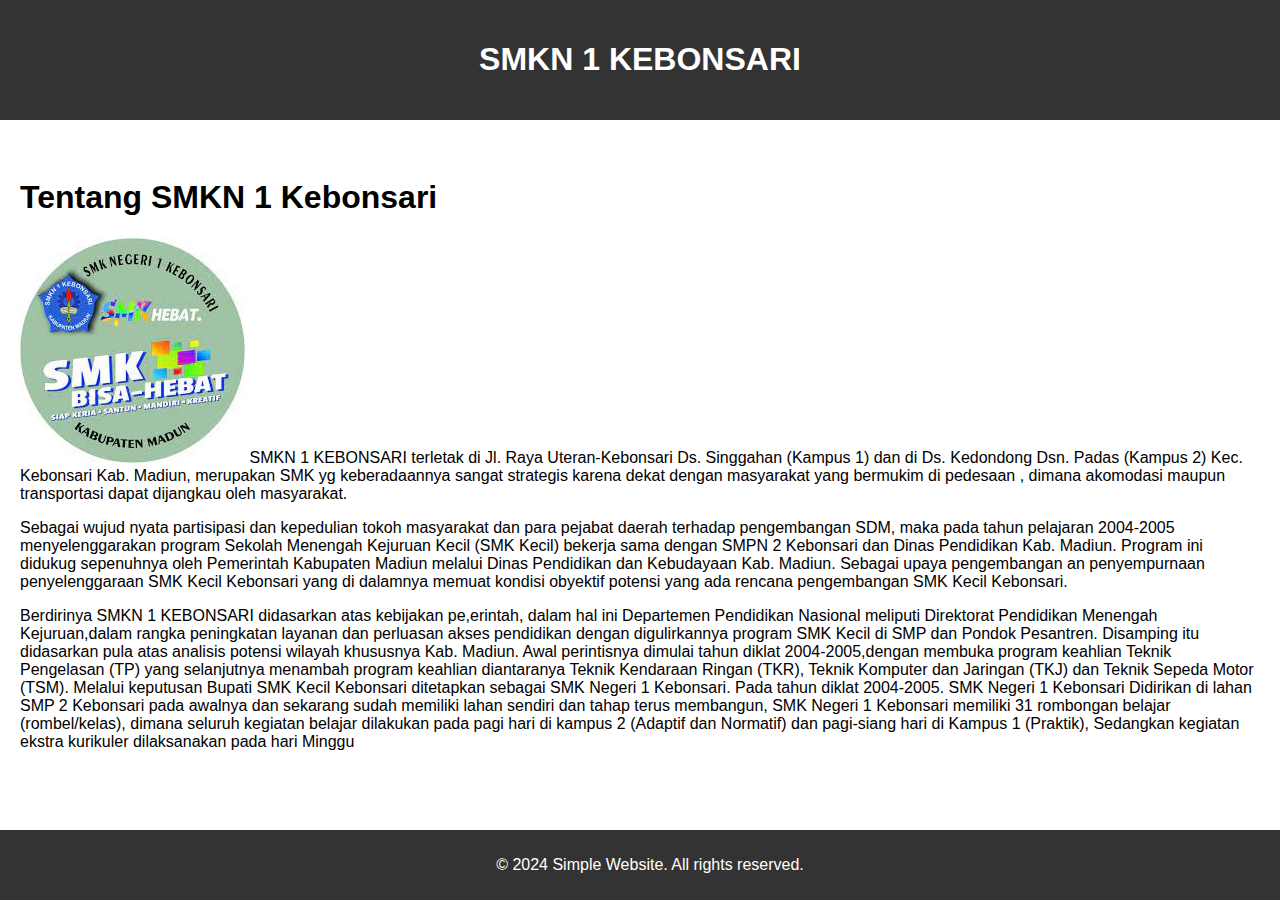
<file: index.html>
<!DOCTYPE html>
<html lang="en">
<head>
    <meta charset="UTF-8">
    <meta name="viewport" content="width=device-width, initial-scale=1.0">
    <title>Anisa Dwi Agustin</title>
    <link rel="stylesheet" href="style.css">
</head>
<body>
    <header>
    <h1>SMKN 1 KEBONSARI</h1>
    </header>
    <nav>
        <ul>
            <li><a href="Profil.html">Profil</a></li>
            <li><a href="visimisi.html">Visi Misi</a></li>
            <li><a href="Jurusan.html">Jurusan</a></li>
            <li><a href="Ekstra.html">Ekstra</a></li>
        </ul>
    </nav>
    <main>
        <section id="about">
            <h1> Tentang SMKN 1 Kebonsari</h1>
        </section>
        <img src="loho.jpg.jfif">
        <right><on>SMKN 1 KEBONSARI terletak di Jl. Raya Uteran-Kebonsari Ds. Singgahan (Kampus 1) dan di Ds. Kedondong Dsn. Padas (Kampus 2) Kec. Kebonsari Kab. Madiun, merupakan SMK yg keberadaannya sangat strategis karena dekat dengan masyarakat yang bermukim di pedesaan , dimana akomodasi maupun transportasi dapat dijangkau oleh masyarakat.</p>
            <p>Sebagai wujud nyata partisipasi dan kepedulian tokoh masyarakat dan para pejabat daerah terhadap pengembangan SDM, maka pada tahun pelajaran 2004-2005 menyelenggarakan program Sekolah Menengah Kejuruan Kecil (SMK Kecil) bekerja sama dengan SMPN 2 Kebonsari dan Dinas Pendidikan Kab. Madiun. Program ini didukug sepenuhnya oleh Pemerintah Kabupaten Madiun melalui Dinas Pendidikan dan Kebudayaan Kab. Madiun. Sebagai upaya pengembangan an penyempurnaan penyelenggaraan SMK Kecil Kebonsari yang di dalamnya memuat kondisi obyektif potensi yang ada rencana pengembangan SMK Kecil Kebonsari.</p>
            
            <p>Berdirinya SMKN 1 KEBONSARI didasarkan atas kebijakan pe,erintah, dalam hal ini Departemen Pendidikan Nasional meliputi Direktorat Pendidikan Menengah Kejuruan,dalam rangka peningkatan layanan dan perluasan akses pendidikan dengan digulirkannya program SMK Kecil di SMP dan Pondok Pesantren. Disamping itu didasarkan pula atas analisis potensi wilayah khususnya Kab. Madiun.
            Awal perintisnya dimulai tahun diklat 2004-2005,dengan membuka program keahlian Teknik Pengelasan (TP) yang selanjutnya menambah program keahlian diantaranya Teknik Kendaraan Ringan (TKR), Teknik Komputer dan Jaringan (TKJ) dan Teknik Sepeda Motor (TSM). Melalui keputusan Bupati SMK Kecil Kebonsari ditetapkan sebagai SMK Negeri 1 Kebonsari. Pada tahun diklat 2004-2005.
            SMK Negeri 1 Kebonsari Didirikan di lahan SMP 2 Kebonsari pada awalnya dan sekarang sudah memiliki lahan sendiri dan tahap terus membangun, SMK Negeri 1 Kebonsari memiliki 31 rombongan belajar (rombel/kelas), dimana seluruh kegiatan belajar dilakukan pada pagi hari di kampus 2 (Adaptif dan Normatif) dan pagi-siang hari di Kampus 1 (Praktik), Sedangkan kegiatan ekstra kurikuler dilaksanakan pada hari Minggu</p></on></right>
            </ul>
        </section>
    </main>
    <footer>
        <p>&copy; 2024 Simple Website. All rights reserved.</p>
    </footer>
    <script src="script.js"></script>
</body>
</html>
</file>
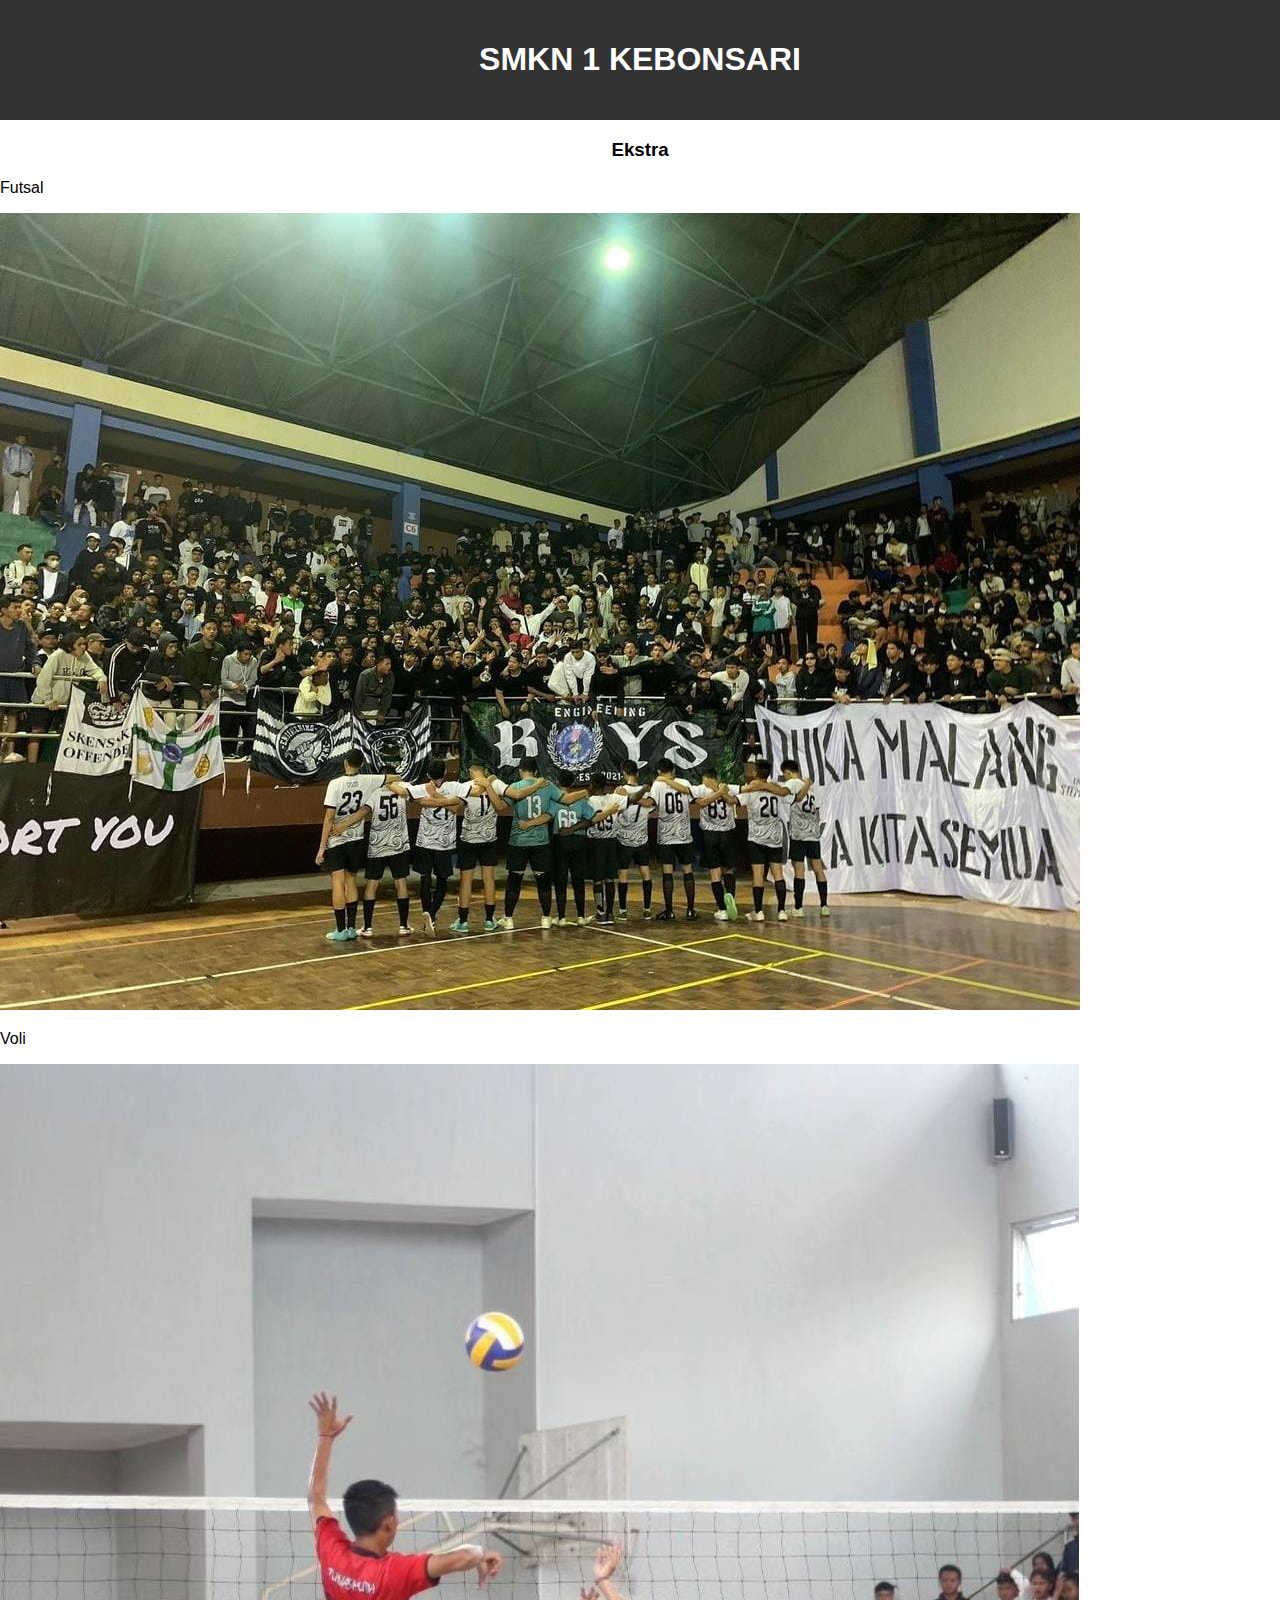
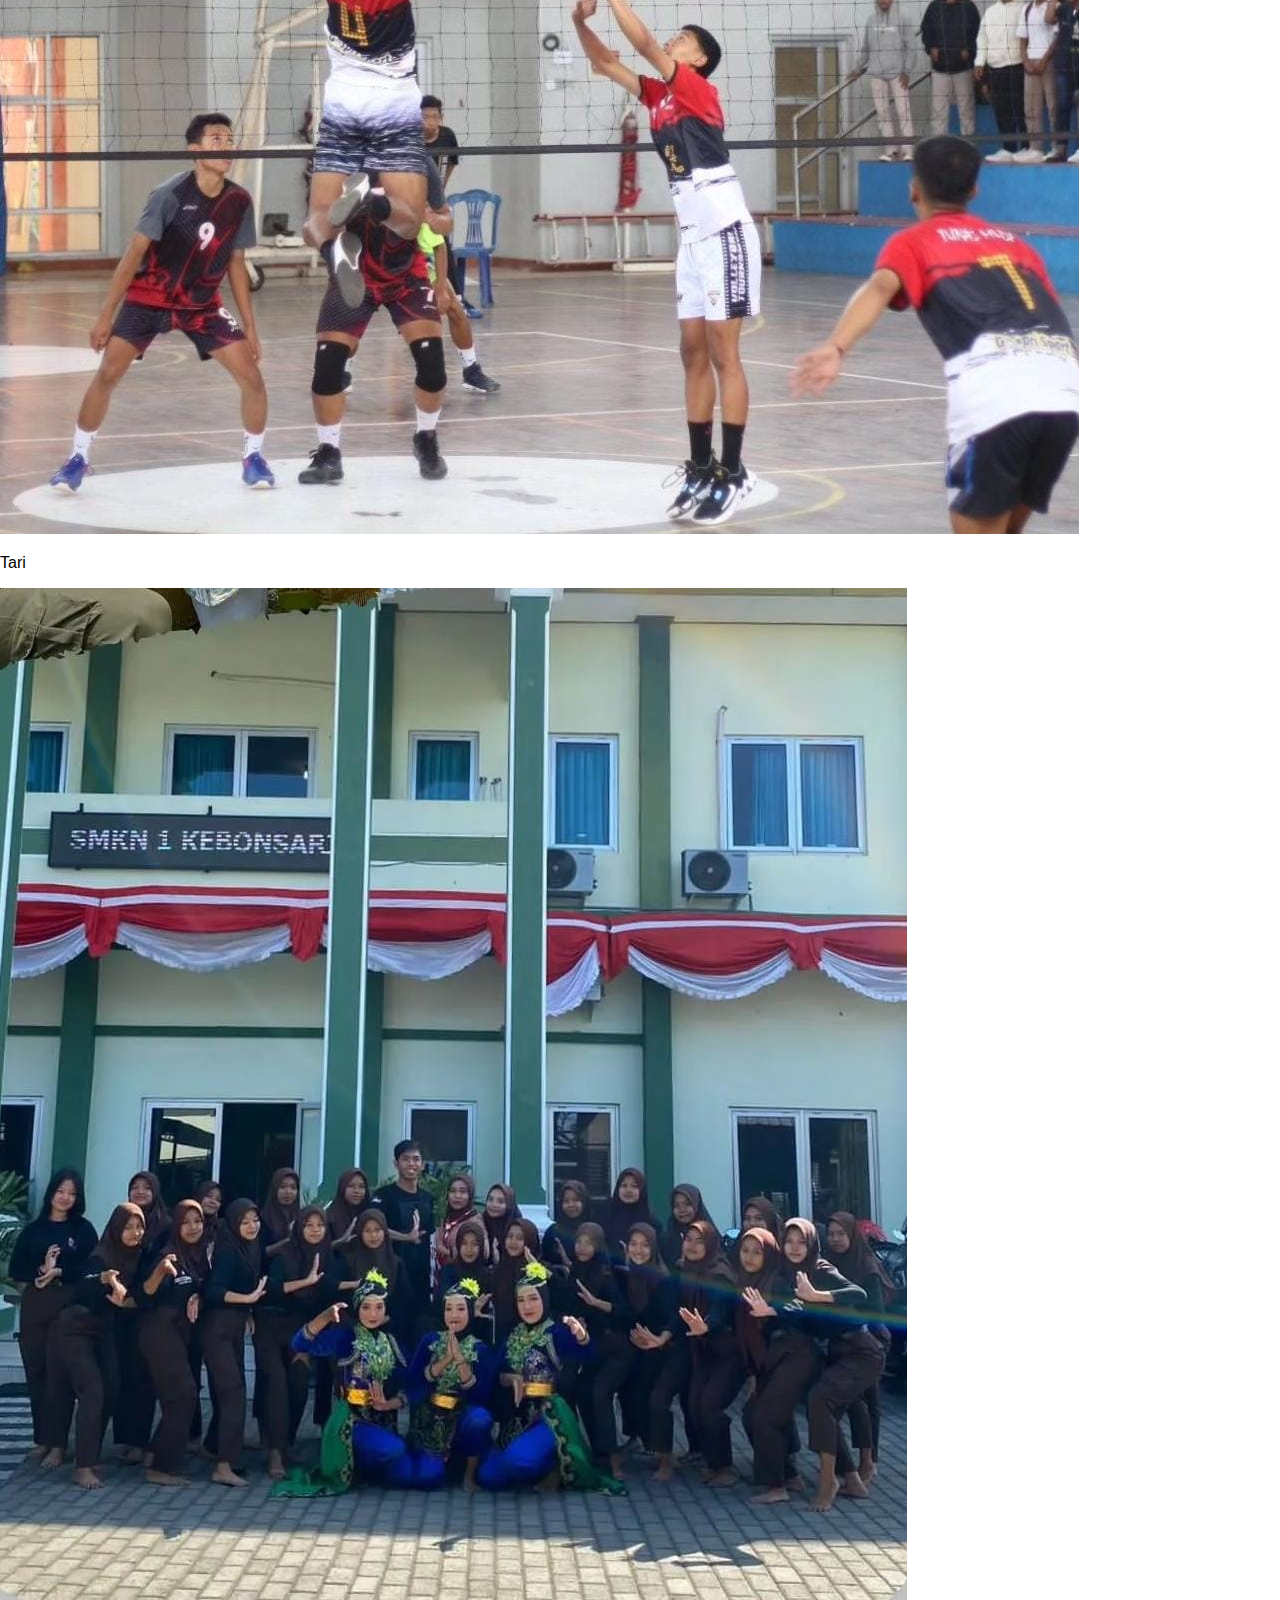
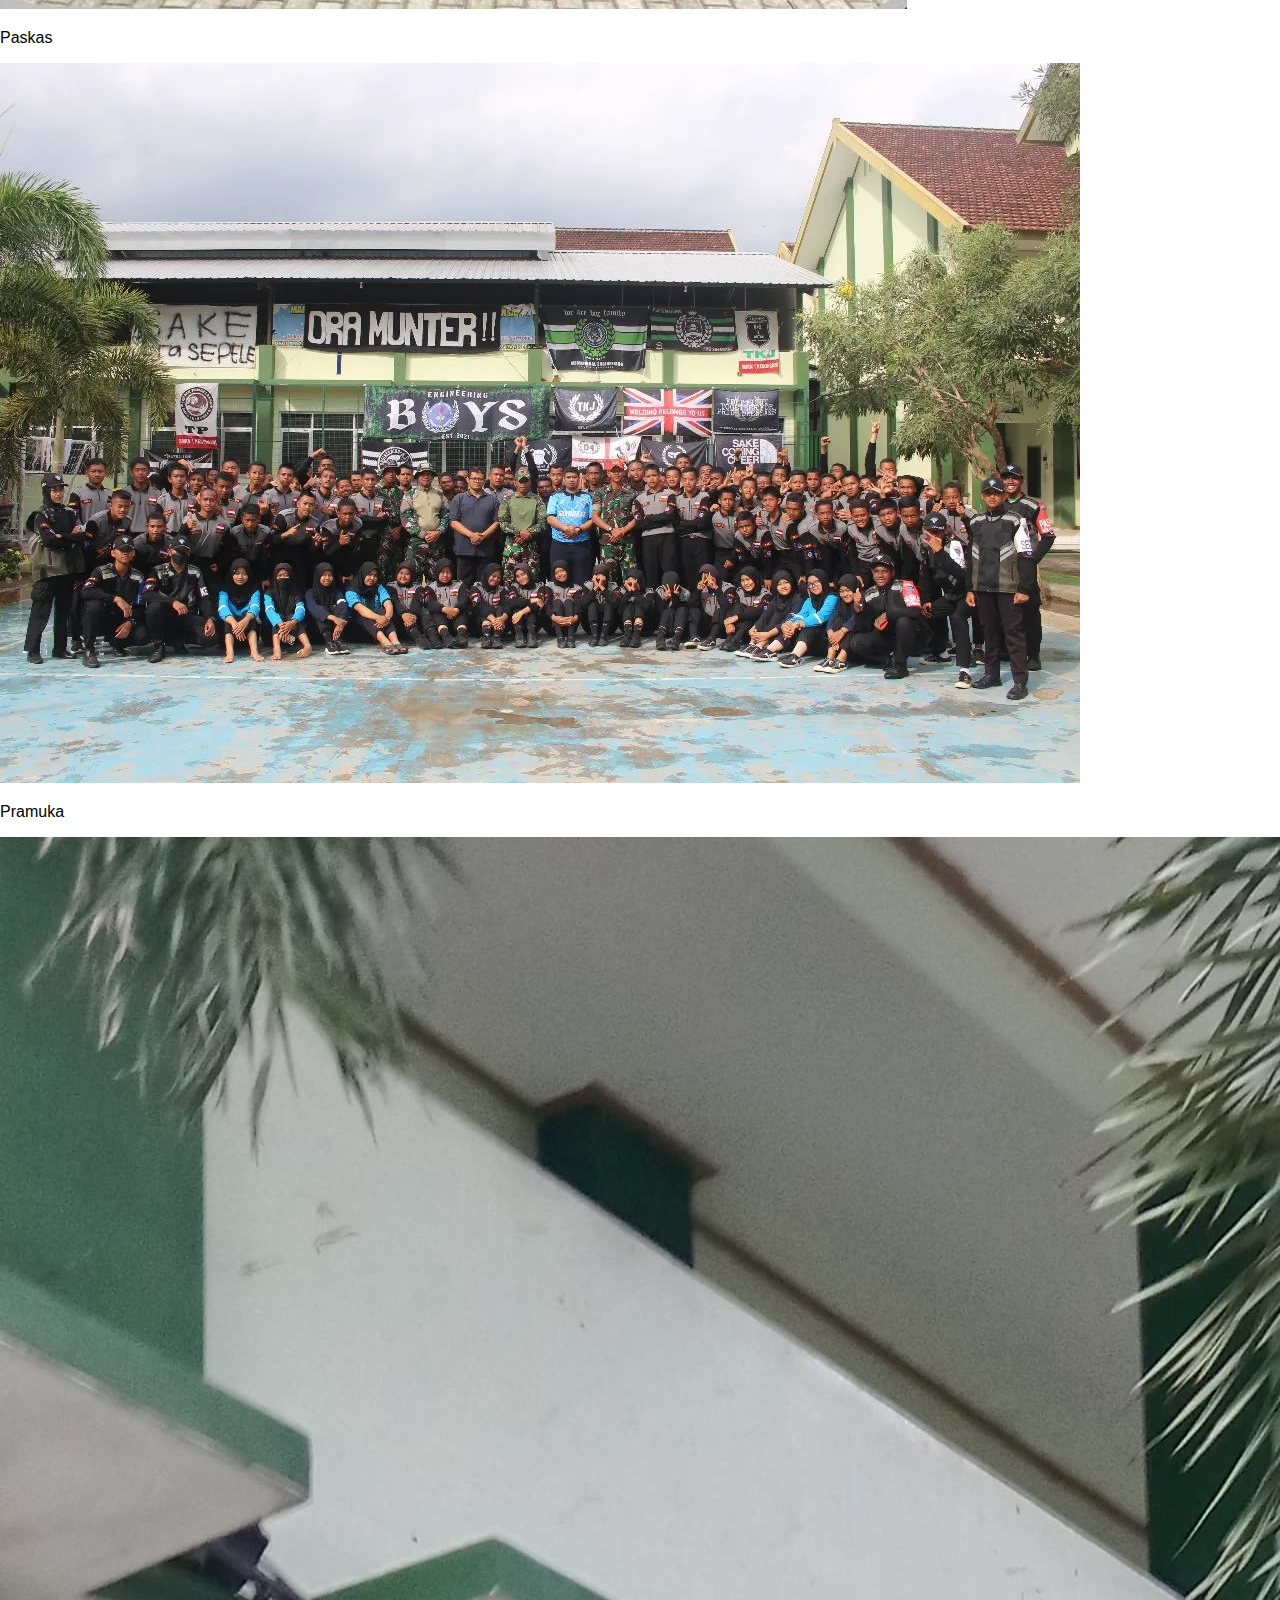
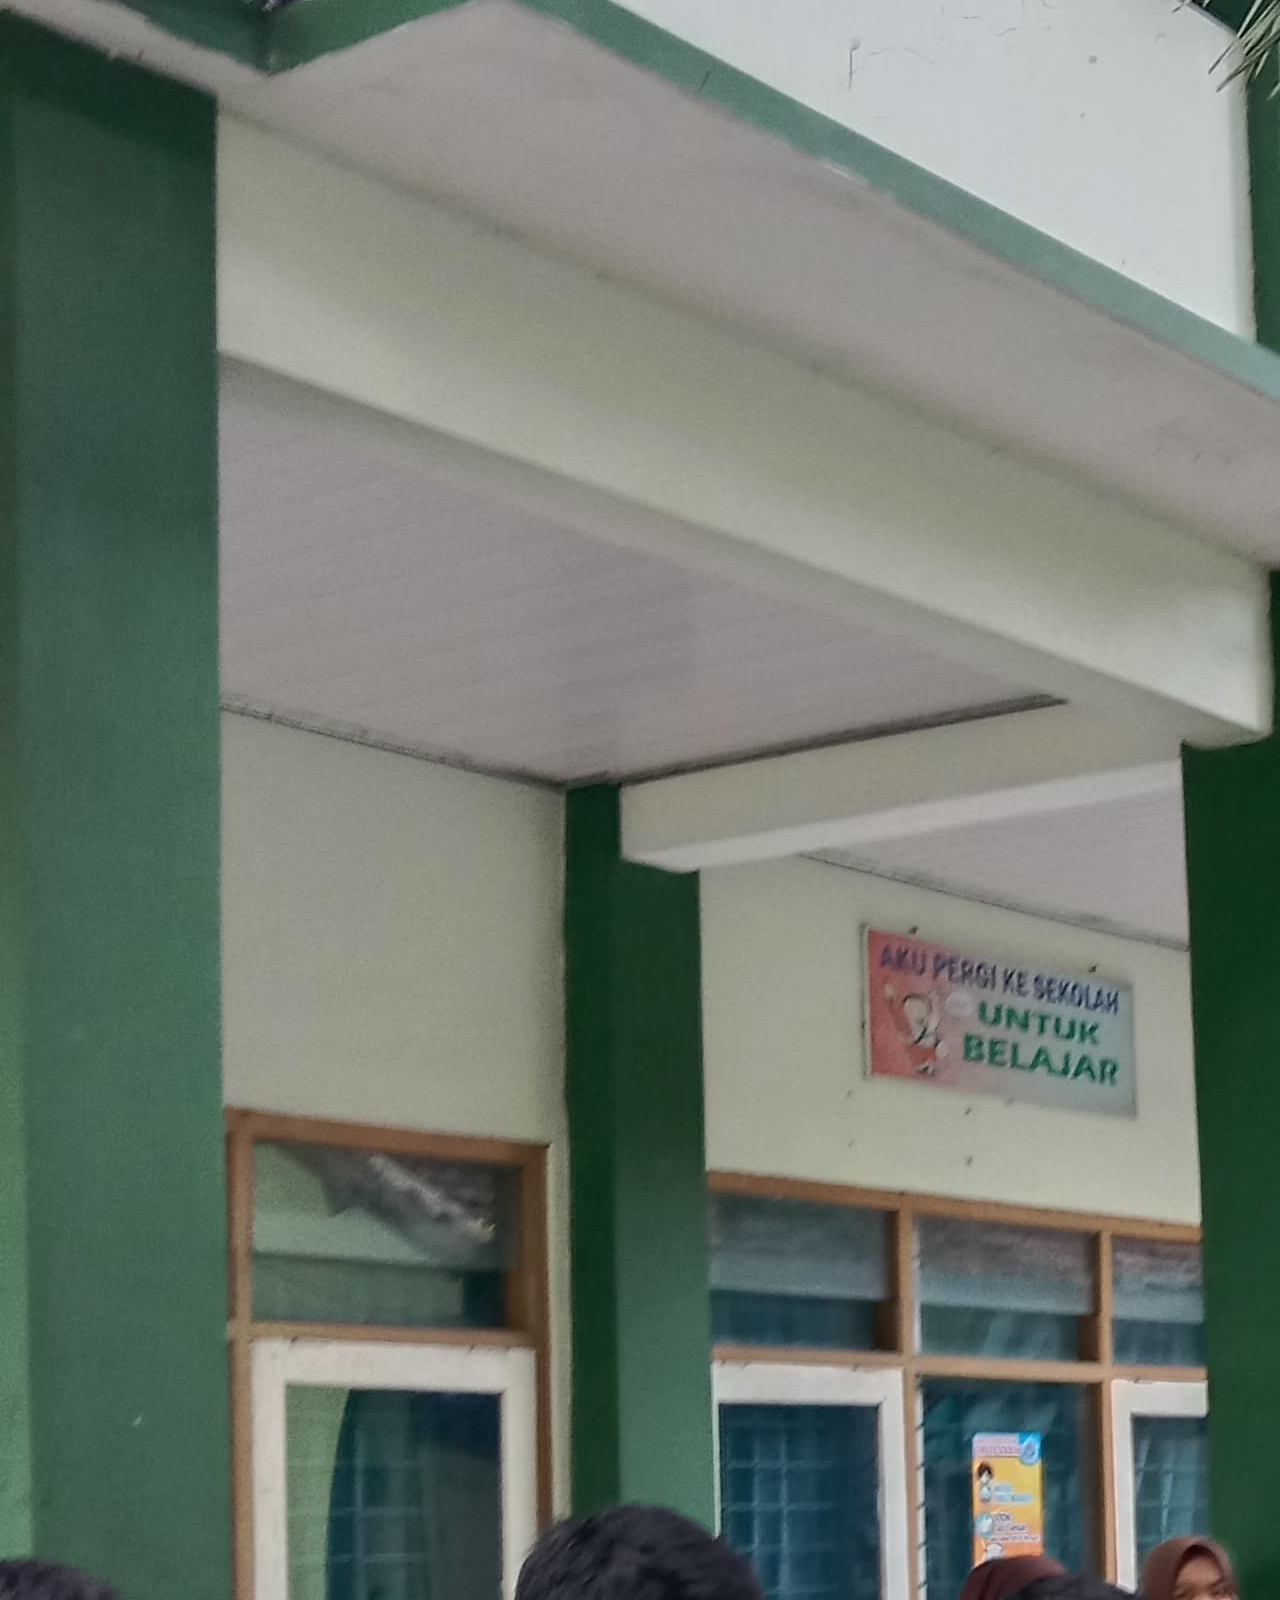
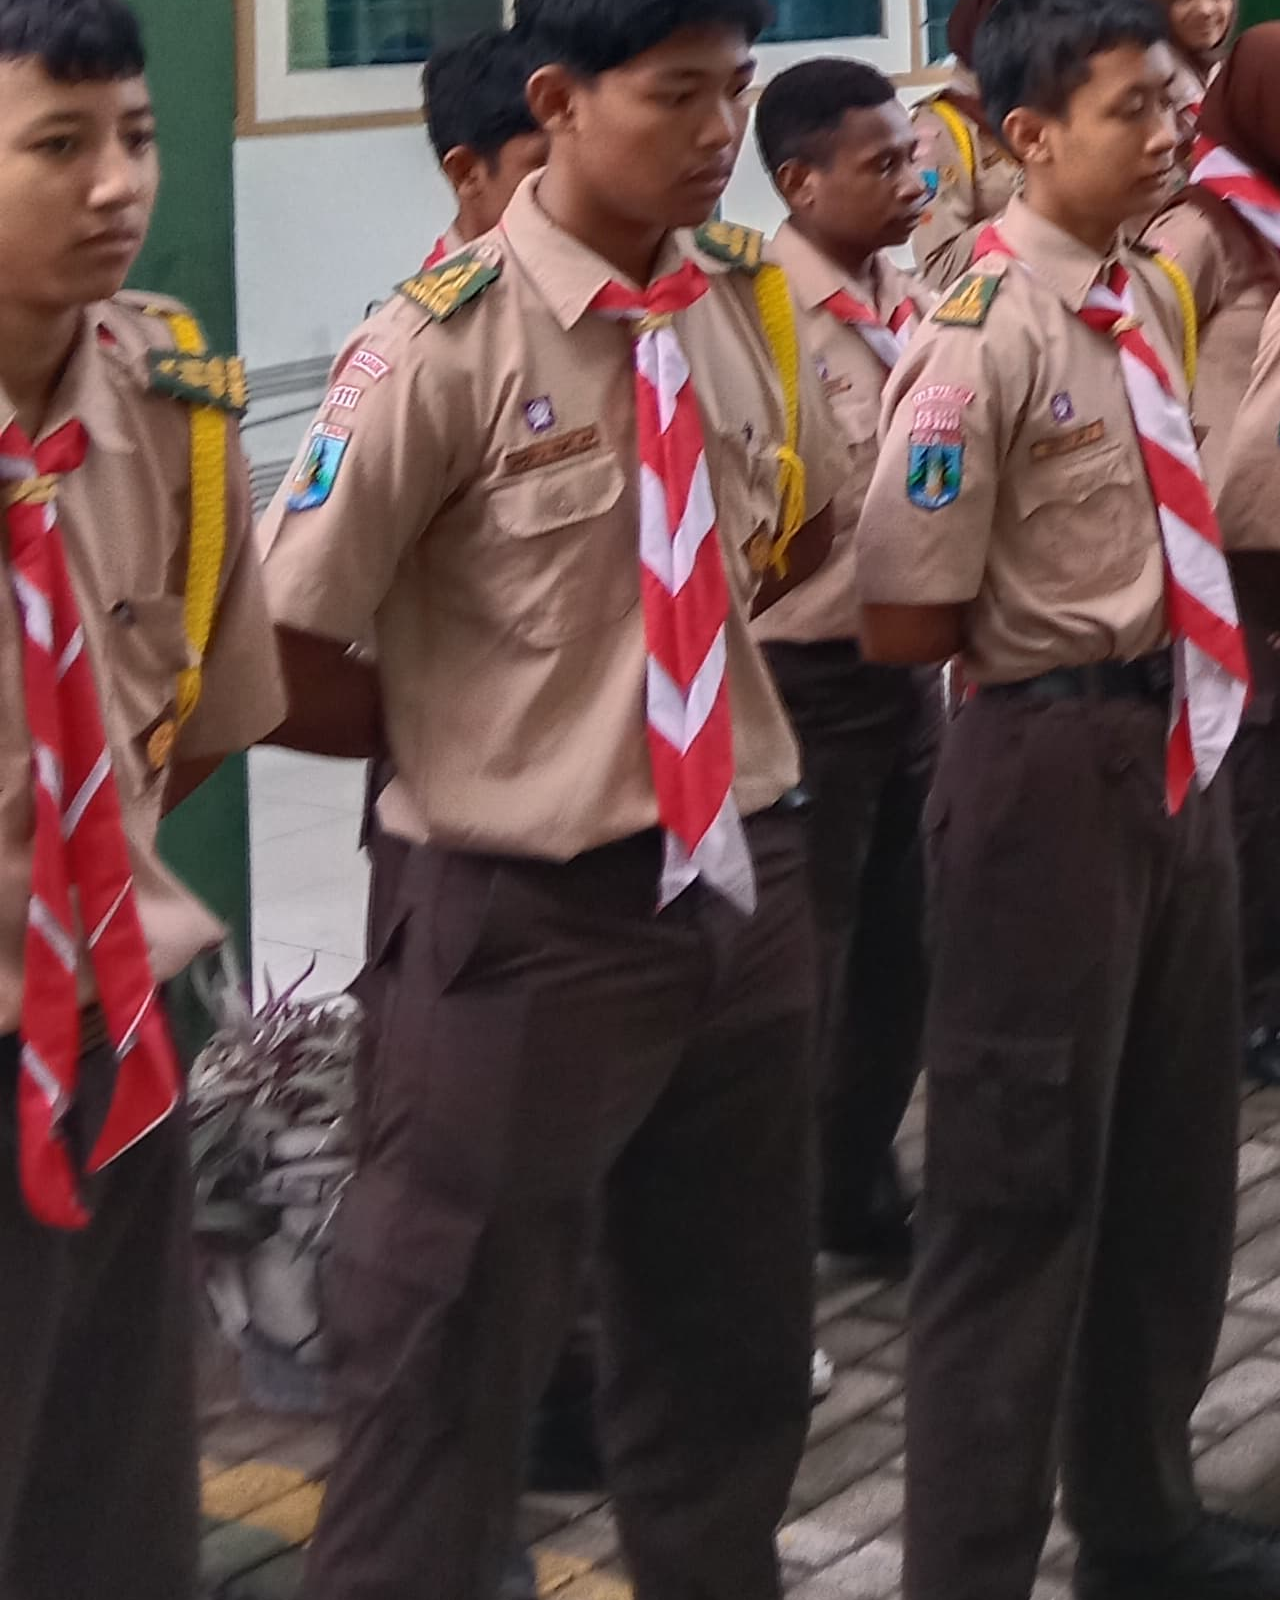
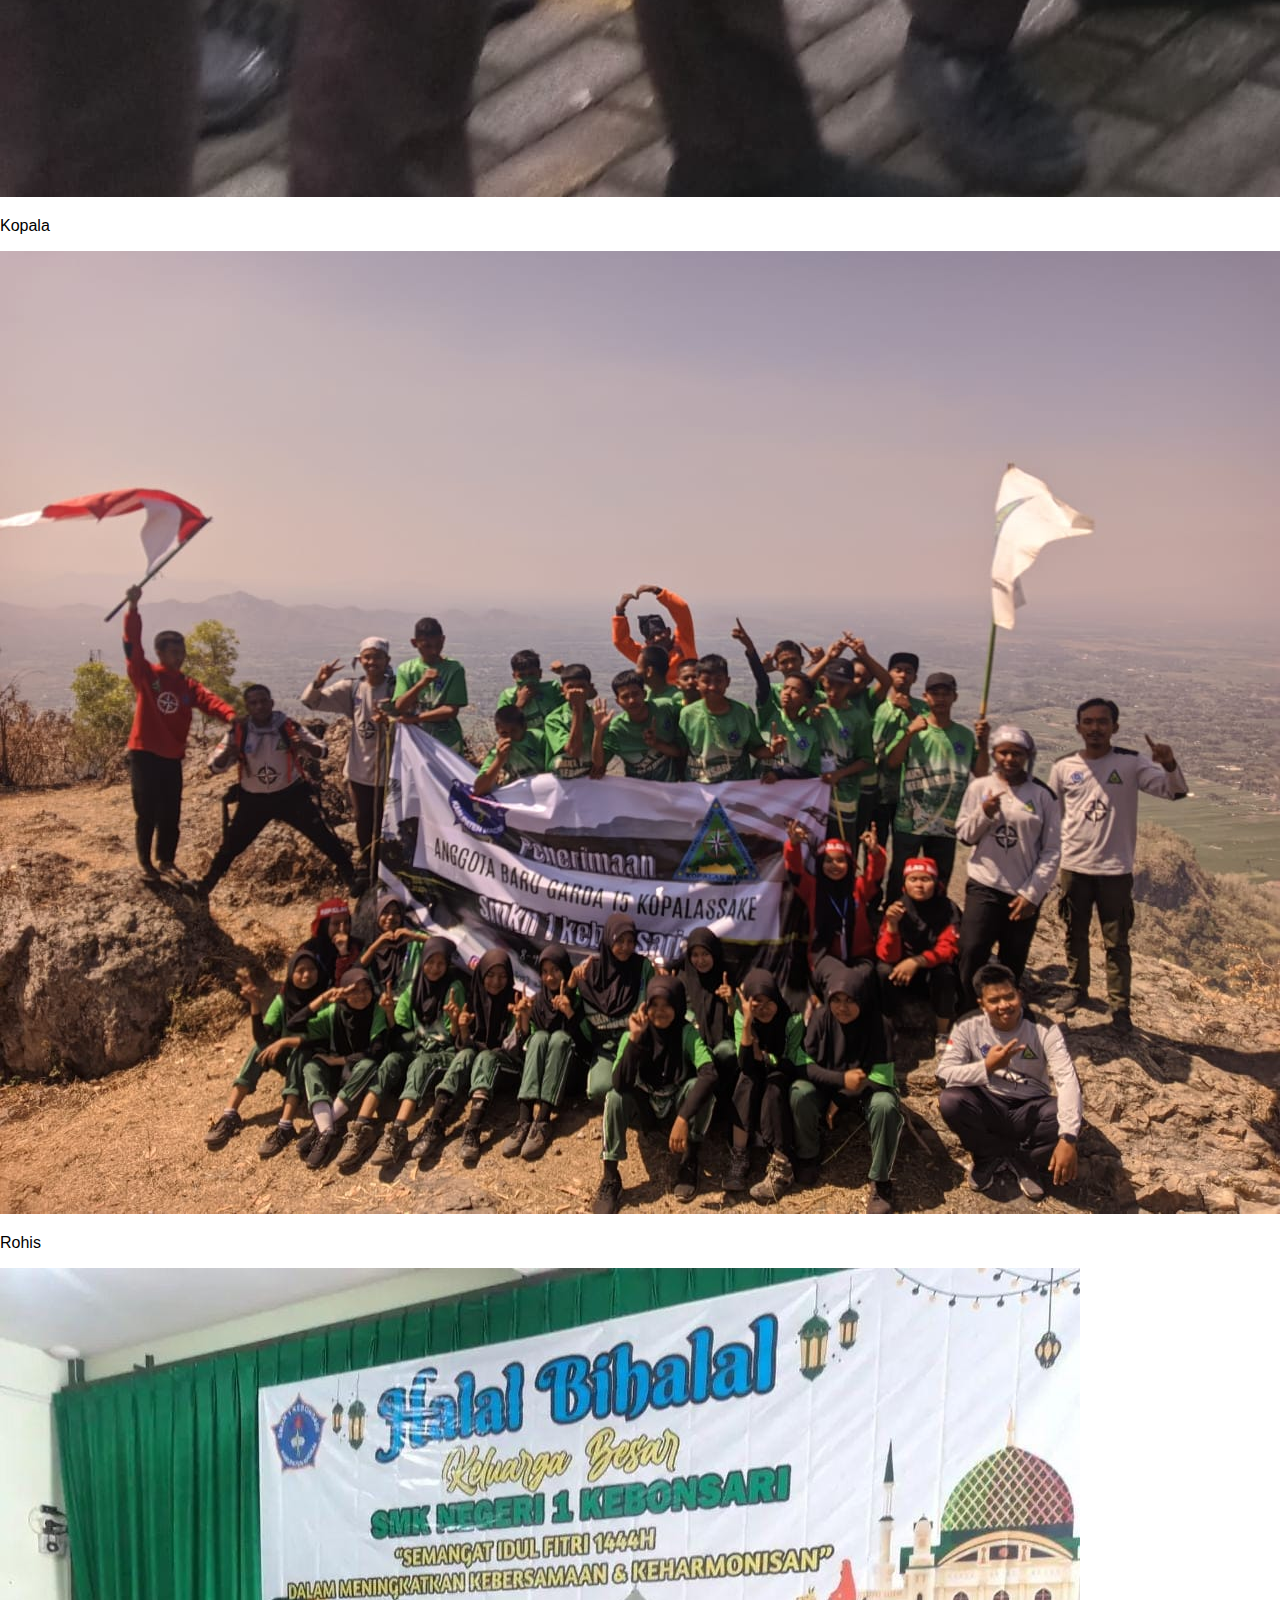
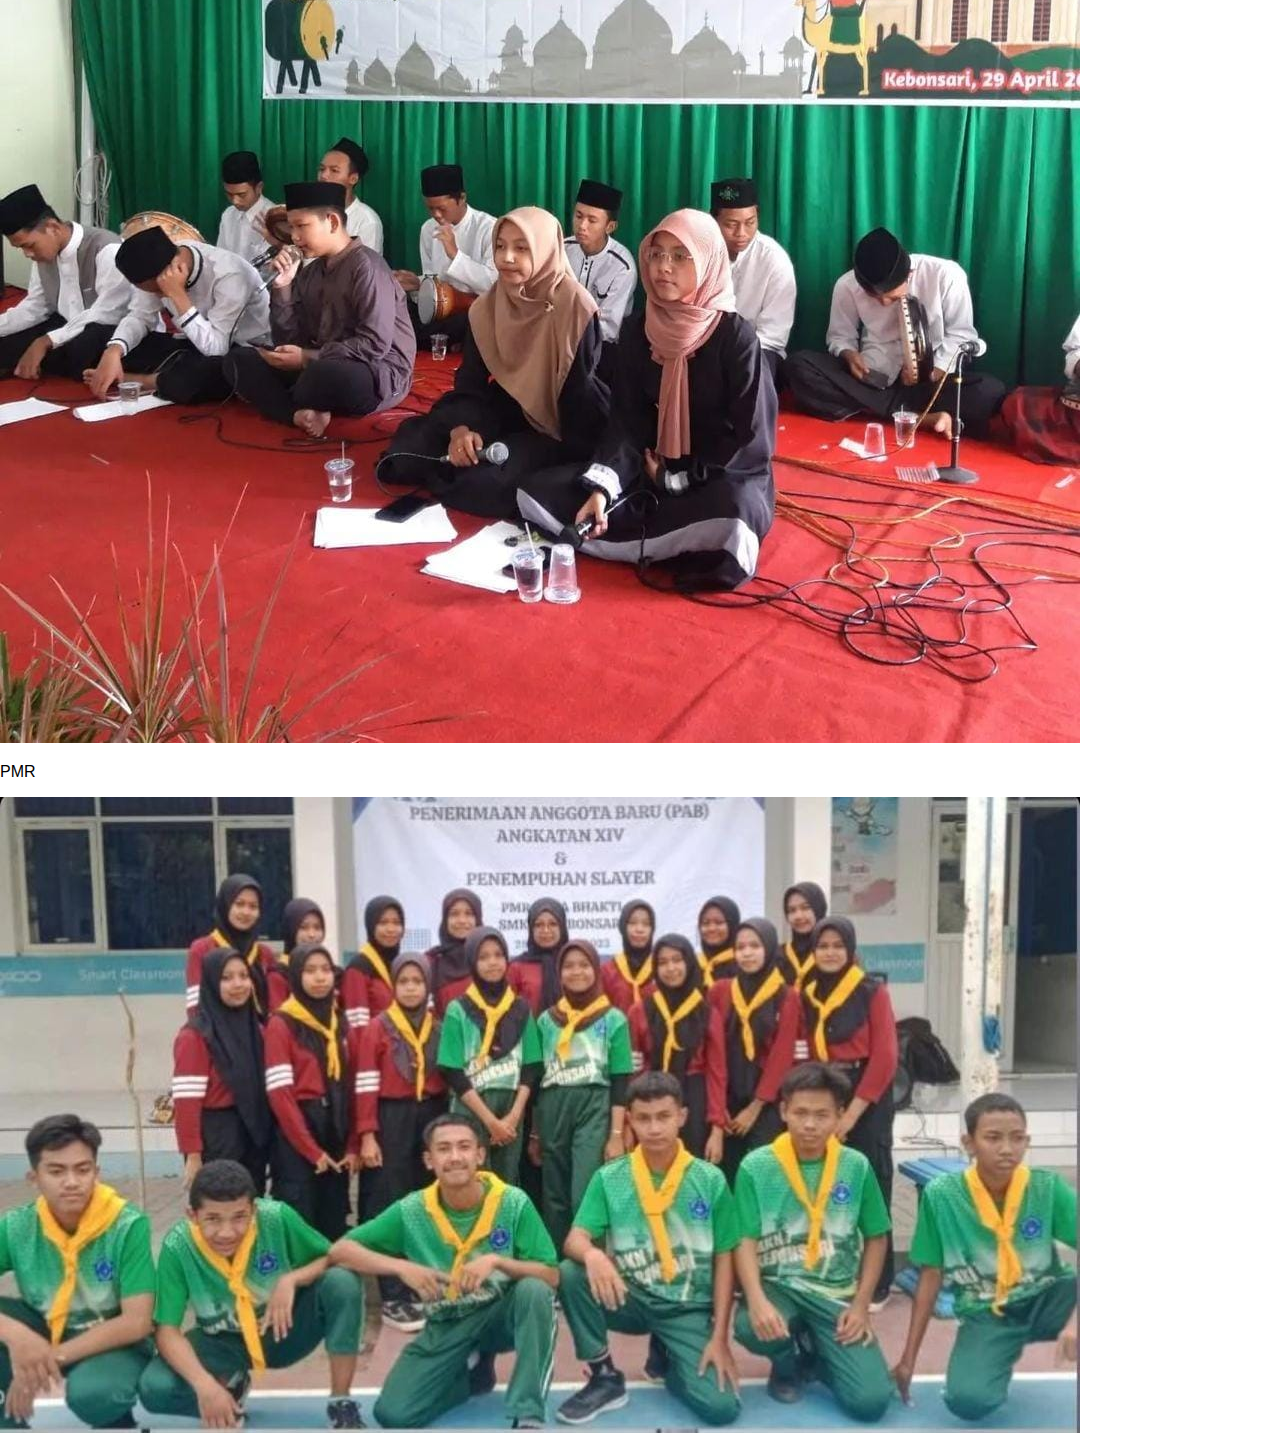
<file: Ekstra.html>
<!DOCTYPE html>
<html lang="en">
<head>
    <meta charset="UTF-8">
    <meta name="viewport" content="width=device-width, initial-scale=1.0">
    <title>Simple Website</title>
    <link rel="stylesheet" href="style.css">
</head>
<body>
    <header>
        <center><h1>SMKN 1 KEBONSARI</h1></center>
    </header>
    <center><h3>Ekstra</h3></center>
    <p>Futsal</p>
    <img src="futsal.jpg">
    <p>Voli</p>
    <img src="voli.jpg">
    <p>Tari</p>
    <img src="tari.jpg">
    <p>Paskas</p>
    <img src="paskas.jpg">
    <p>Pramuka</p>
    <img src="pramuka.jpg">
    <p>Kopala</p>
    <img src="pala.jpg">
    <p>Rohis</p>
    <img src="rohis.jpg">
    <p>PMR</p>
    <img src="pmr.jpg">
</file>
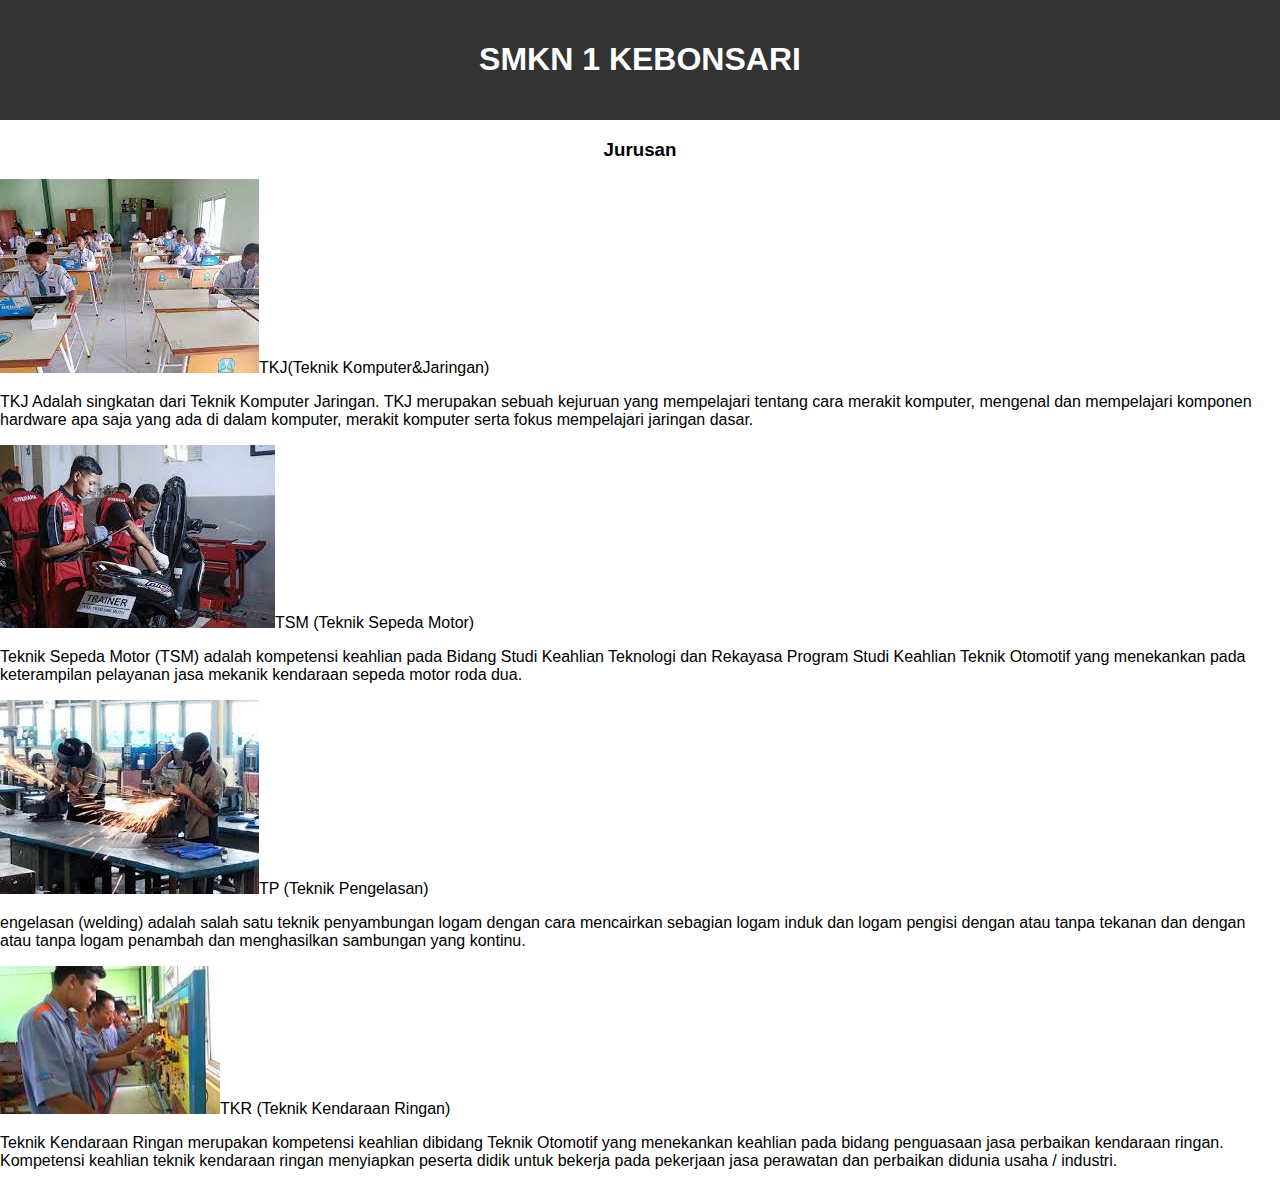
<file: Jurusan.html>
<!DOCTYPE html>
<html lang="en">
<head>
    <meta charset="UTF-8">
    <meta name="viewport" content="width=device-width, initial-scale=1.0">
    <title>Simple Website</title>
    <link rel="stylesheet" href="style.css">
</head>
<body>
    <header>
        <center><h1>SMKN 1 KEBONSARI</h1></center>
    </header>
    <center><h3>Jurusan</h3></center>
    <img src="tkj.jpg"><width="200" height="150"
    <p>TKJ(Teknik Komputer&Jaringan)</p>
    <light><p>TKJ Adalah singkatan dari Teknik Komputer Jaringan. TKJ merupakan sebuah kejuruan yang mempelajari tentang cara merakit komputer, mengenal dan mempelajari komponen hardware apa saja yang ada di dalam komputer, merakit komputer serta fokus mempelajari jaringan dasar.</p></light>
    <img src="tsm.jpg"><width="200" height="150"
    <p>TSM (Teknik Sepeda Motor)</p>
    <p>Teknik Sepeda Motor (TSM) adalah kompetensi keahlian pada Bidang Studi Keahlian Teknologi dan Rekayasa Program Studi Keahlian Teknik Otomotif yang menekankan pada keterampilan pelayanan jasa mekanik kendaraan sepeda motor roda dua.</p>
    <img src="tp.jpg"><width="200" height="150"
    <p>TP (Teknik Pengelasan)</p>
    <p>engelasan (welding) adalah salah satu teknik penyambungan logam dengan cara mencairkan sebagian logam induk dan logam pengisi dengan atau tanpa tekanan dan dengan atau tanpa logam penambah dan menghasilkan sambungan yang kontinu.</p>
    <img src="tkr.jpg"><width="200" height="150"
    <p>TKR (Teknik Kendaraan Ringan)</p>
    <p>Teknik Kendaraan Ringan merupakan kompetensi keahlian dibidang Teknik Otomotif yang menekankan keahlian pada bidang penguasaan jasa perbaikan kendaraan ringan. Kompetensi keahlian teknik kendaraan ringan menyiapkan peserta didik untuk bekerja pada pekerjaan jasa perawatan dan perbaikan didunia usaha / industri.</p>
</file>
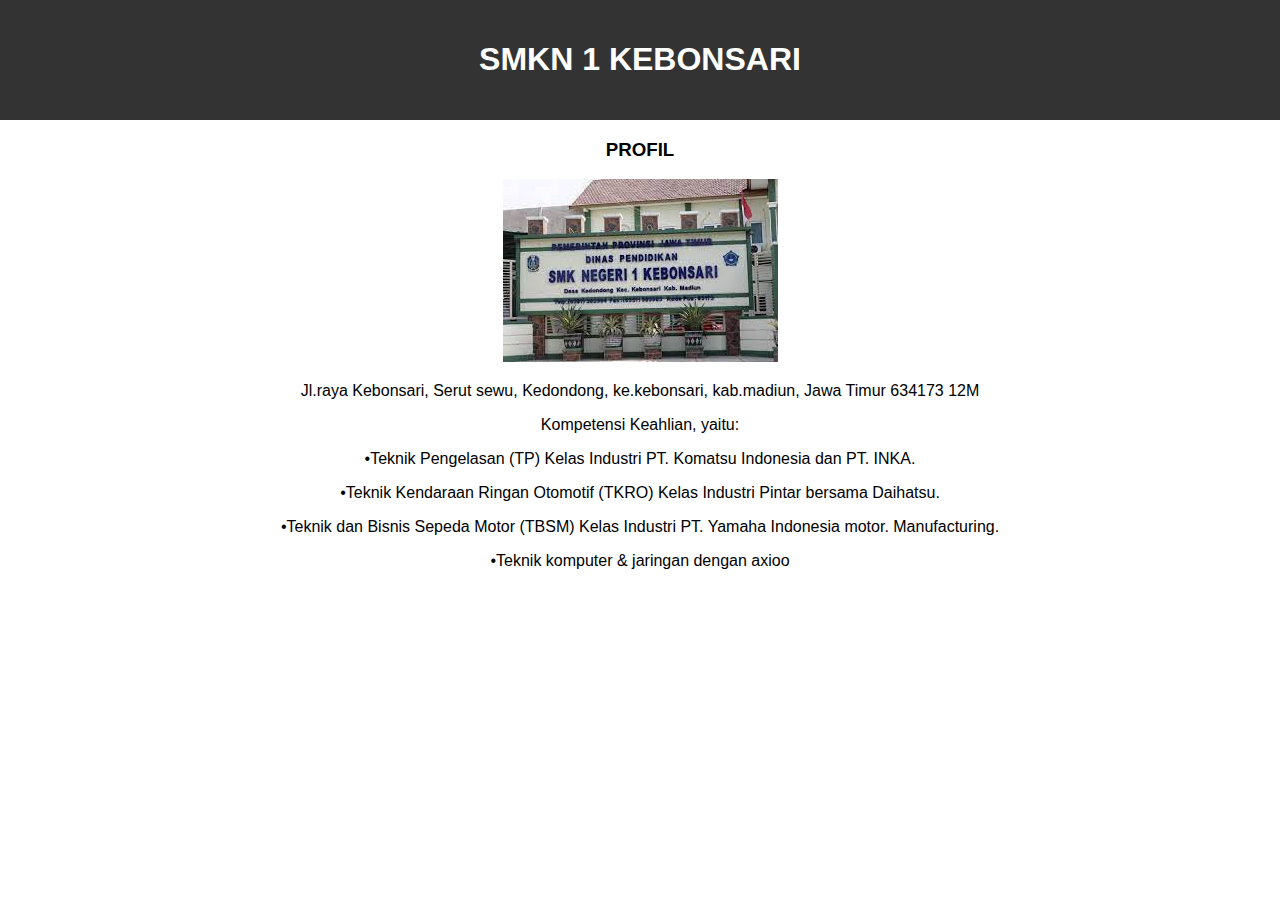
<file: Profil.html>
<!DOCTYPE html>
<html lang="en">
<head>
    <meta charset="UTF-8">
    <meta name="viewport" content="width=device-width, initial-scale=1.0">
    <title>Simple Website</title>
    <link rel="stylesheet" href="style.css">
</head>
<body>
    <header>
        <h1>SMKN 1 KEBONSARI</h1>
    </header>
    
    <center><h3>PROFIL</h3></center>
    <center><img src="gambar 1.jpg"></center>
    <center><p>Jl.raya Kebonsari, Serut sewu, Kedondong, ke.kebonsari, kab.madiun, Jawa Timur 634173 12M</p>
    <p>Kompetensi Keahlian, yaitu:</p></center>
        <center><p>•Teknik Pengelasan (TP) Kelas Industri PT. Komatsu Indonesia dan PT. INKA.</p>
        <p>•Teknik Kendaraan Ringan Otomotif (TKRO) Kelas Industri Pintar bersama Daihatsu.</p>
        <p>•Teknik dan Bisnis Sepeda Motor (TBSM) Kelas Industri PT. Yamaha Indonesia motor. Manufacturing.</p>
        <p>•Teknik komputer & jaringan dengan axioo</p></center>
</file>
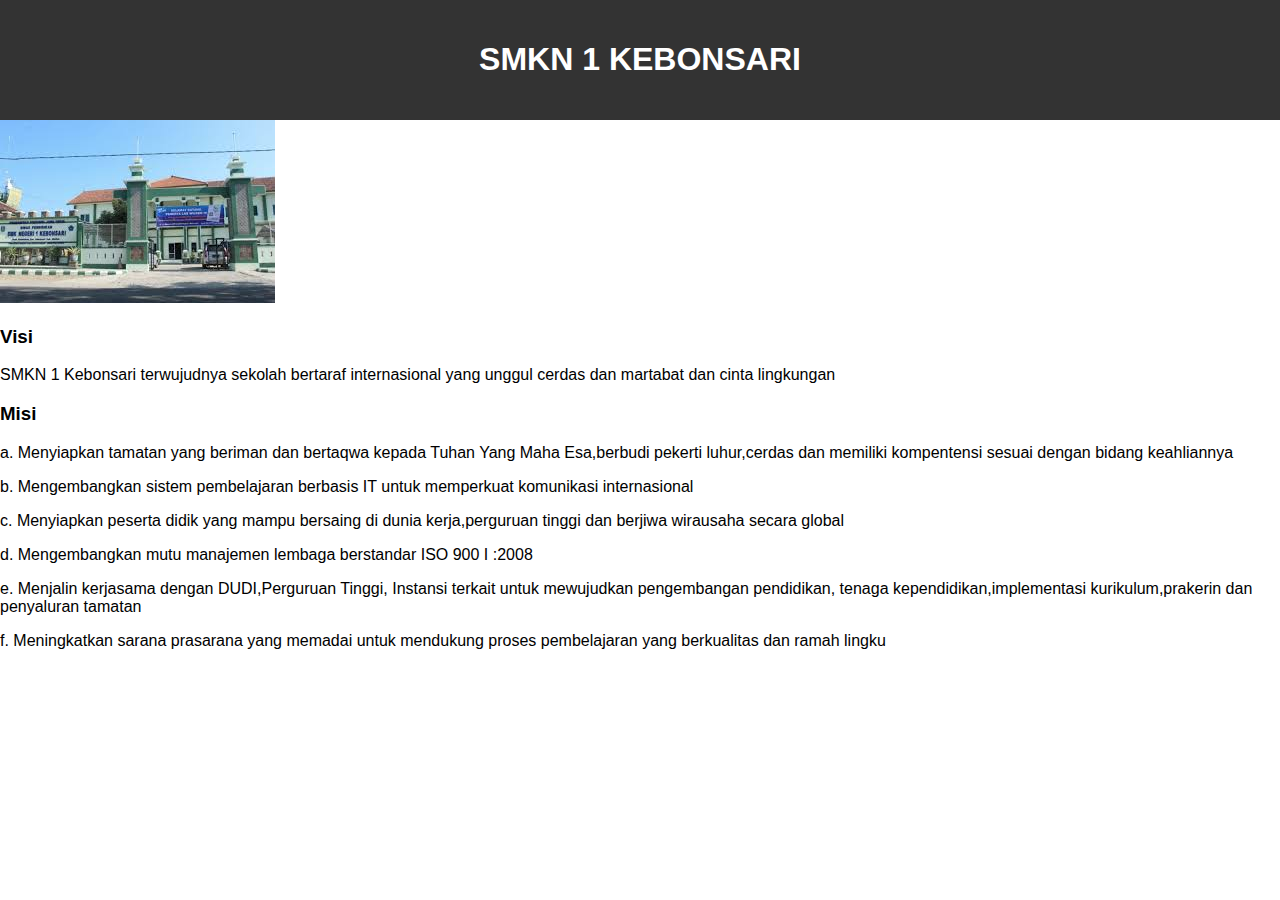
<file: Visi Misi.html>
<!DOCTYPE html>
<html lang="en">
<head>
    <meta charset="UTF-8">
    <meta name="viewport" content="width=device-width, initial-scale=1.0">
    <title>Simple Website</title>
    <link rel="stylesheet" href="style.css">
</head>
<body>
    <header>
        <h1>SMKN 1 KEBONSARI</h1>
    </header>
    <img src="smk1.jpg">
    <h3>Visi</h3>
    <p>SMKN 1 Kebonsari terwujudnya sekolah bertaraf internasional yang unggul
         cerdas dan martabat dan cinta lingkungan</p>
         <h3>Misi</h3>
         <p> a. Menyiapkan tamatan yang beriman dan bertaqwa kepada Tuhan Yang Maha Esa,berbudi pekerti luhur,cerdas dan memiliki 
            kompentensi sesuai dengan bidang keahliannya  </p>
          <p> b. Mengembangkan sistem pembelajaran berbasis IT untuk memperkuat komunikasi internasional </p>
          <p> c. Menyiapkan peserta didik yang mampu bersaing di dunia kerja,perguruan tinggi dan berjiwa wirausaha secara global </p>
          <p> d. Mengembangkan mutu manajemen lembaga berstandar ISO 900 I :2008</p>
          <p> e. Menjalin kerjasama dengan DUDI,Perguruan Tinggi, Instansi terkait untuk mewujudkan pengembangan pendidikan,
              tenaga kependidikan,implementasi kurikulum,prakerin dan penyaluran tamatan </p>
          <p> f. Meningkatkan sarana prasarana yang memadai untuk mendukung proses pembelajaran yang berkualitas dan ramah lingku</p>
</file>
<file: style.css>
body {
    font-family: Arial, sans-serif;
    margin: 0;
    padding: 0;
}

header {
    background-color: #333;
    color: #fff;
    padding: 20px;
    text-align: center;
}

nav ul {
    list-style-type: none;
    margin: 0;
    padding: 0;
    text-align: center;
}

nav ul li {
    display: inline;
    margin-right: 20px;
}

nav ul li a {
    text-decoration: none;
    color: #fff;
}

main {
    padding: 20px;
}

footer {
    background-color: #333;
    color: #fff;
    text-align: center;
    padding: 10px;
    position: fixed;
    bottom: 0;
    width: 100%;
}
</file>
